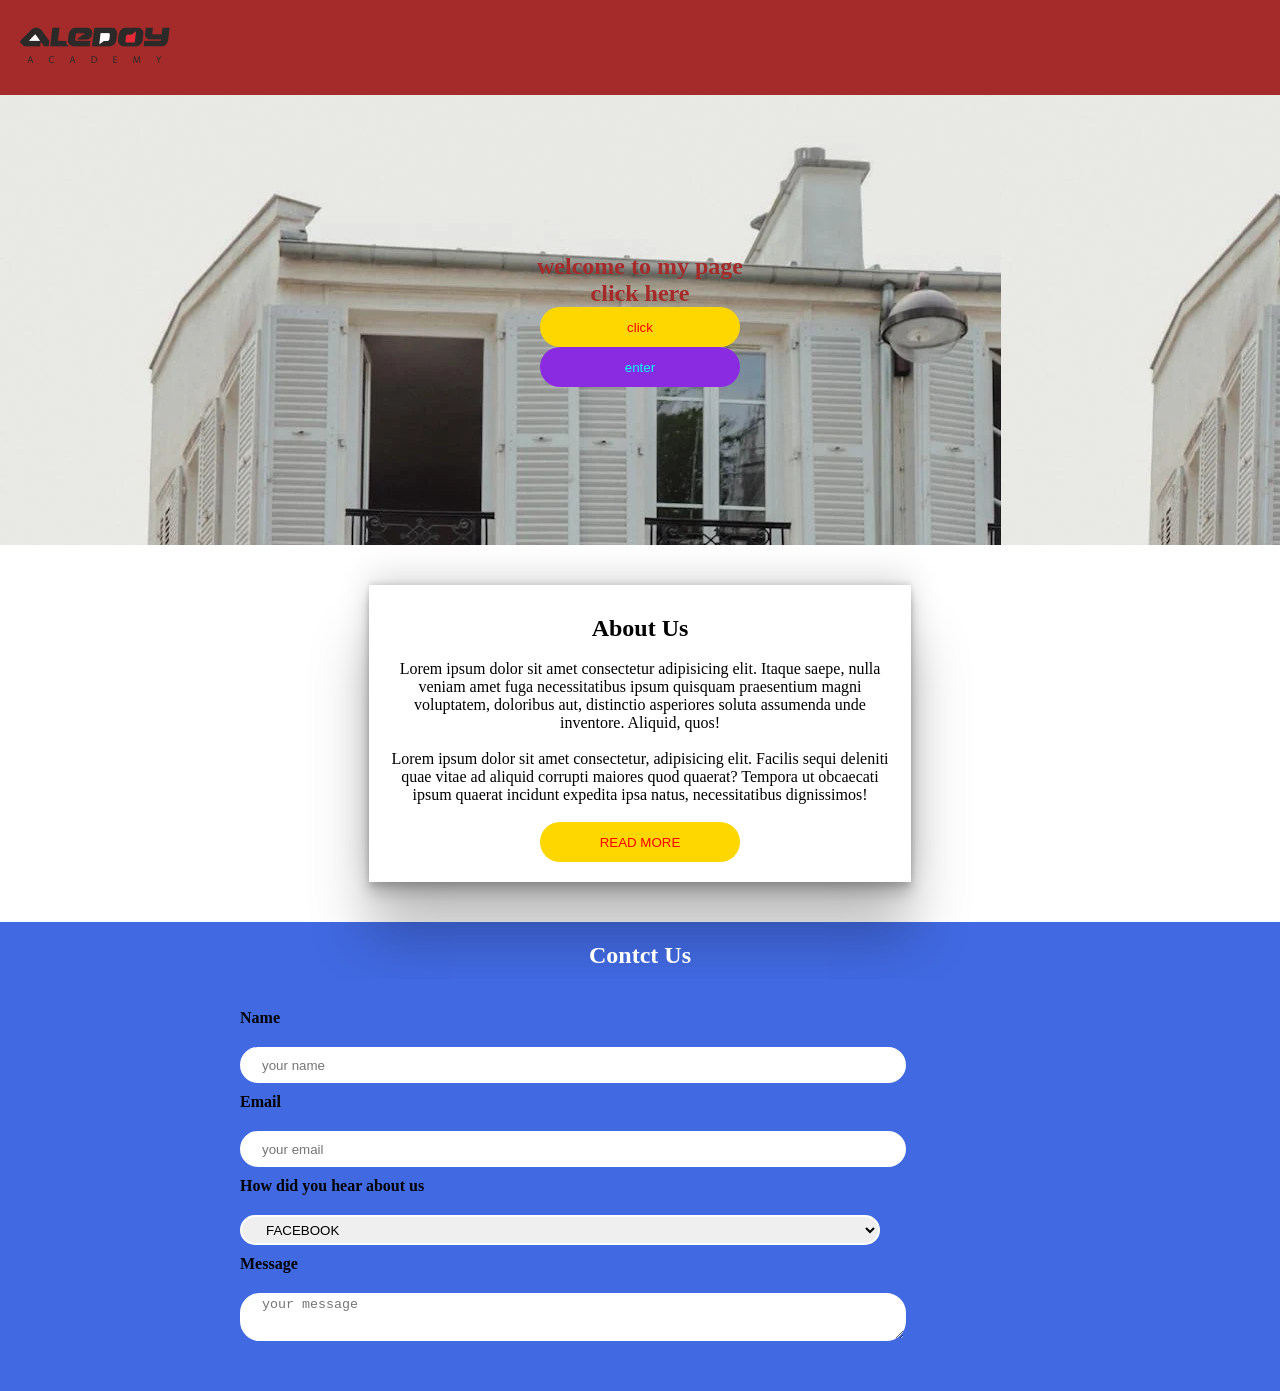
<file: index.html>
<!DOCTYPE html>
<html lang="en">
<head>
    <meta charset="UTF-8">
    <meta name="viewport" content="width=device-width, initial-scale=1.0">
    <title>Document</title>
    <link rel="stylesheet" href="new design.css">
</head>
<body>
    <header class="header">
        <img src="./images/logo.png" alt="">
    </header>
    <section class="hero">
        <div class="herocontent">
        <h1>
            welcome to my page
        </h1>
        <h2>click here</h2>
        <button>click</button>
        <button class="enter">enter</button>
    </div>
    </section> 
    <!-- <blockquote><p>Lorem ipsum dolor sit amet consectetur adipisicing <br> elit. Nihil cumque quibusdam adipisci <br> assumenda voluptas illo eum? Sint iusto quae doloremque!</p></blockquote> -->

<section class="aboutsection">
    <div class="aboutholder">
        <h2>
            About Us
        </h2>

        <p>
            Lorem ipsum dolor sit amet consectetur adipisicing elit. Itaque saepe, nulla veniam amet fuga necessitatibus ipsum quisquam praesentium magni voluptatem, doloribus aut, distinctio asperiores soluta assumenda unde inventore. Aliquid, quos!
        </p>

        <p>
            Lorem ipsum dolor sit amet consectetur, adipisicing elit. Facilis sequi deleniti quae vitae ad aliquid corrupti maiores quod quaerat? Tempora ut obcaecati ipsum quaerat incidunt expedita ipsa natus, necessitatibus dignissimos!
        </p>
        <button> READ MORE</button>
    </div>
</section>
<SEction class="aboutsection22">
<div class="aboutsection2222">
    <h1>
        Contct Us
    </h1>
    <div class="aboutcontent">
<label class="fet">
   <h4>
    Name
   </h4> 
   <input type="text" placeholder="your name">
</label>
<label  class="fet">
   <h4>
    Email
   </h4> 
   <input type="text" placeholder="your email">
</label>
<label  class="fet">
   <h4>
    How did you hear about us
   </h4> 
   <select>
    <option>FACEBOOK</option>
    <option>ONLINE</option>
    <option>TWITTER</option>
    <option>GOOGLE</option>
   </select>
</label>
<label  class="fet">
    <h4>
        Message
    </h4>
            <textarea class="textbox" placeholder="your message"></textarea>
</label>
</div>
</div>
</SEction>

</body>
</html>
</file>
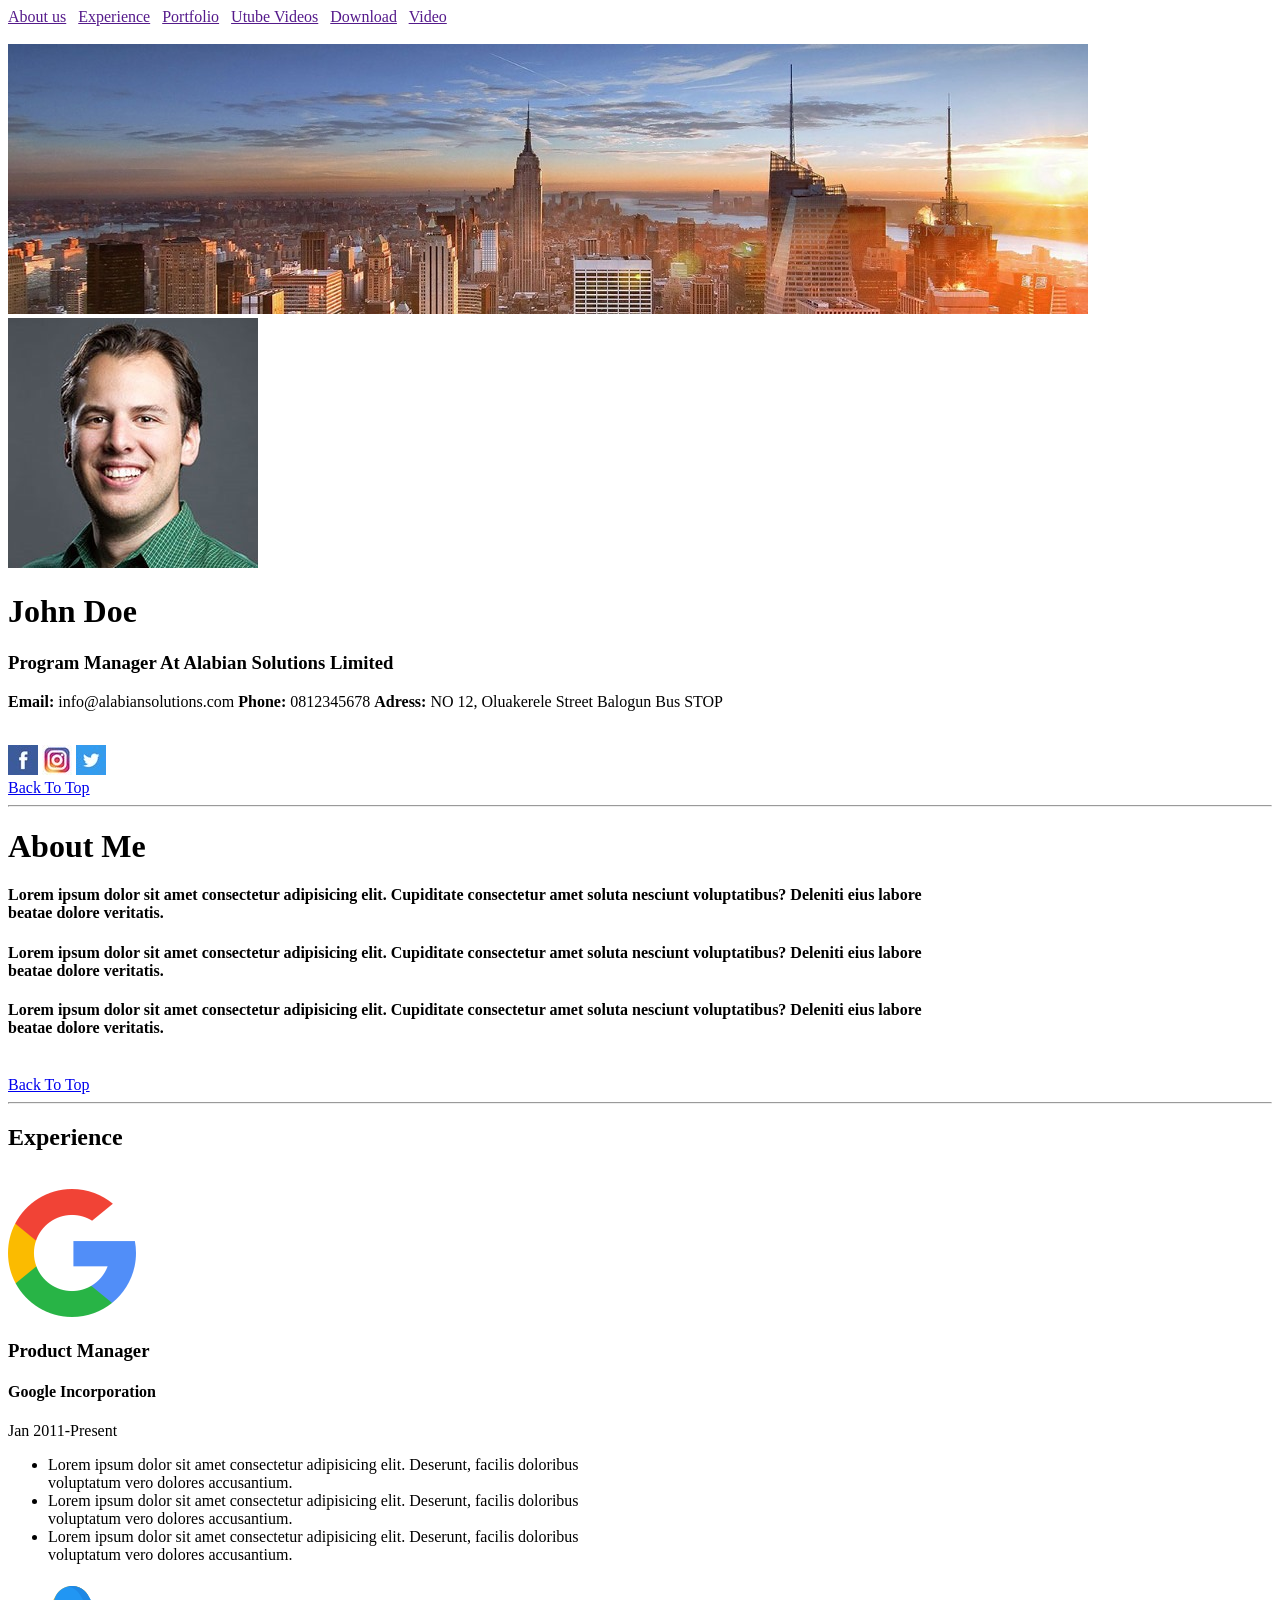
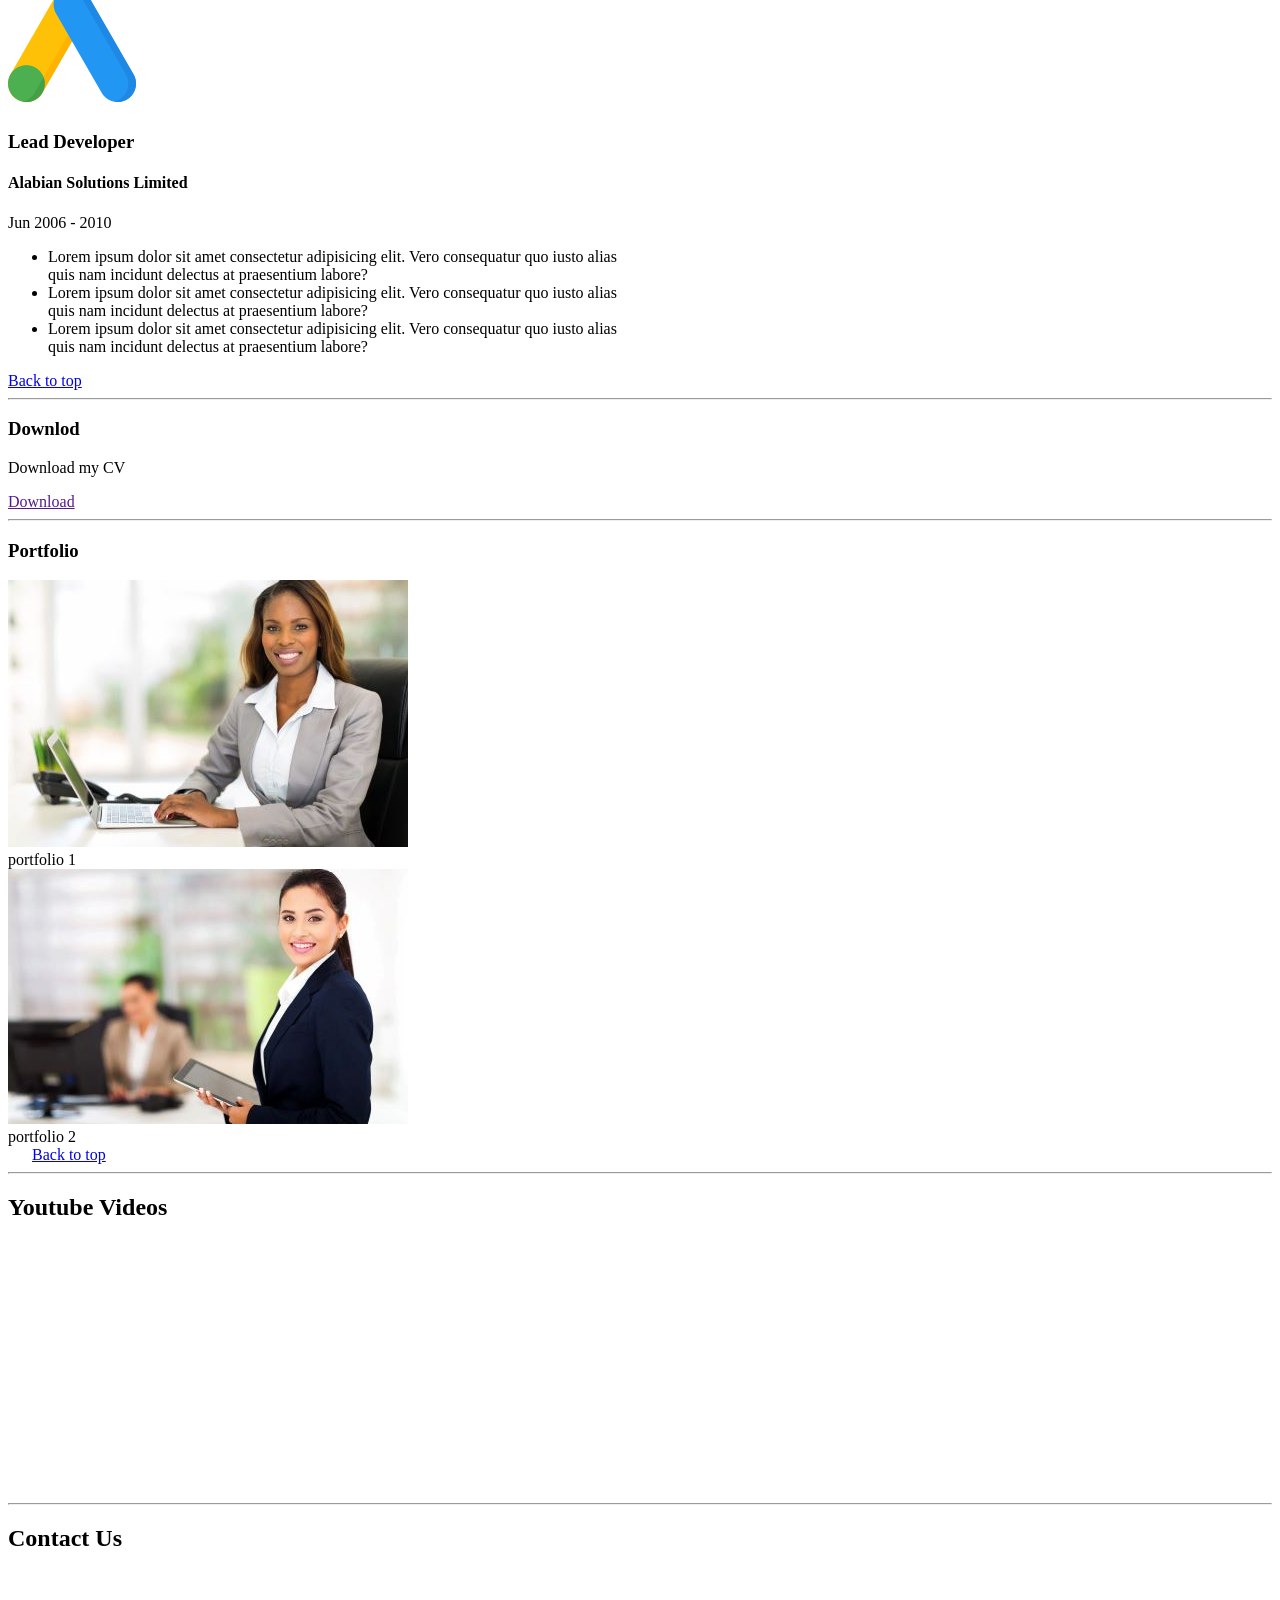
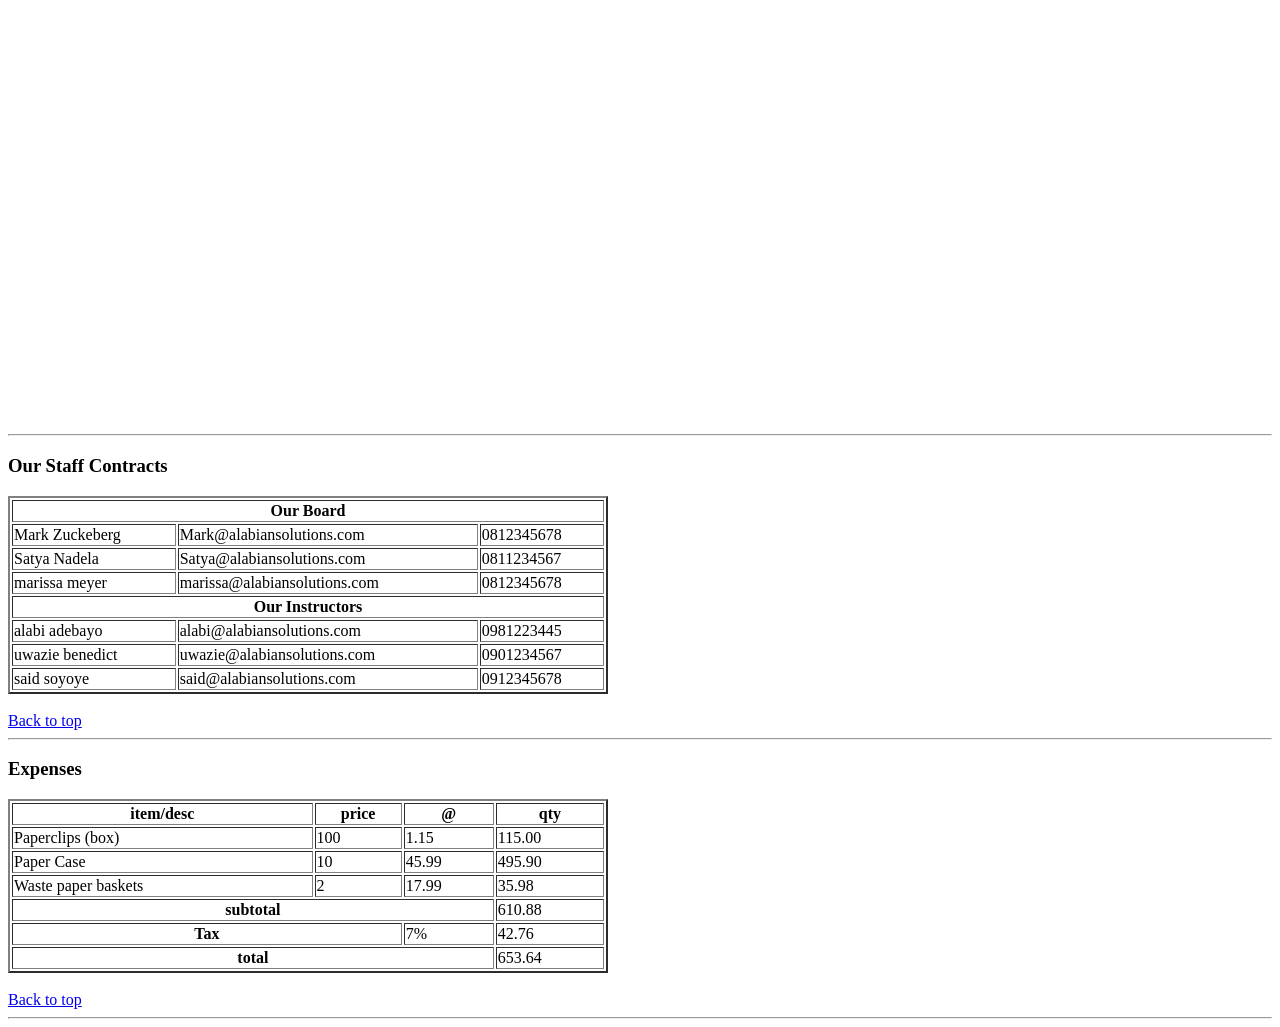
<file: assignment.html>
<!DOCTYPE html>
<html lang="en">
<head>
    <meta charset="UTF-8">
    <meta name="viewport" content="width=device-width, initial-scale=1.0">
    <title>Document</title>
</head>
<body>
    <a href="">About us</a>
    &nbsp;
    <a href="">Experience</a>
    &nbsp;
    <a href="">Portfolio</a>
    &nbsp;
    <a href="">Utube Videos</a>
    &nbsp;
    <a href="">Download</a>
    &nbsp;
    <a href="">Video</a>
    <br><br>
    <img src="./images/image 1.jpg" alt="">
    <br>
    <img src="./images/image 3.jpg" alt="">
    <h1>John Doe</h1>
    <h3>Program Manager At Alabian Solutions Limited</h3>

        
    <p><b>Email: </b> info@alabiansolutions.com <b>Phone: </b> 0812345678 <b>Adress: </b>NO 12, Oluakerele Street Balogun Bus STOP </p><br>
    <img src="./images/7414b50d-e6f7-4c53-abcd-0cbf0a5b6569.jpg" alt=""> <img src="./images/image 2.jpg" alt=""> <img src="./images/last.jpg" alt=""><br>
    <a href="#top">Back To Top</a>
    <hr>
    <h1>About Me</h1>
    <h4>Lorem ipsum dolor sit amet consectetur adipisicing elit. Cupiditate consectetur amet soluta nesciunt voluptatibus? Deleniti eius labore <br>beatae dolore veritatis.</h4>
    <h4>Lorem ipsum dolor sit amet consectetur adipisicing elit. Cupiditate consectetur amet soluta nesciunt voluptatibus? Deleniti eius labore <br>beatae dolore veritatis.</h4>
    <h4>Lorem ipsum dolor sit amet consectetur adipisicing elit. Cupiditate consectetur amet soluta nesciunt voluptatibus? Deleniti eius labore <br>beatae dolore veritatis.</h4><br>
    <a href="#top">Back To Top</a>
    <hr>
    <h2>Experience</h2></BR>
    <img src="./images/281764.png" alt="">
    <h3>Product Manager</h3>
    <h4>Google Incorporation</h4>
    <p>Jan 2011-Present</p>
    <ul>
        <li>Lorem ipsum dolor sit amet consectetur adipisicing elit. Deserunt, facilis doloribus <br>voluptatum vero dolores accusantium.</li>
        <li>Lorem ipsum dolor sit amet consectetur adipisicing elit. Deserunt, facilis doloribus <br>voluptatum vero dolores accusantium.</li>
        <li>Lorem ipsum dolor sit amet consectetur adipisicing elit. Deserunt, facilis doloribus <br>voluptatum vero dolores accusantium.</li>
    </ul>
    <img src="./images/2875421.png" alt="">
    <h3>Lead Developer</h3>
    <h4>Alabian Solutions Limited</h4>
    <p>Jun 2006 - 2010</p>
    <ul>
        <li>
            Lorem ipsum dolor sit amet consectetur adipisicing elit. Vero consequatur quo iusto alias <br>quis nam incidunt delectus at praesentium labore?
        </li>
        <li>
            Lorem ipsum dolor sit amet consectetur adipisicing elit. Vero consequatur quo iusto alias <br>quis nam incidunt delectus at praesentium labore?
        </li>
        <li>
            Lorem ipsum dolor sit amet consectetur adipisicing elit. Vero consequatur quo iusto alias <br>quis nam incidunt delectus at praesentium labore?
        </li>
    </ul>
    <a href="#top">Back to top</a>
    <hr>
    <H3>Downlod</H3>
    <p>Download my CV</p>
    <a href="">Download</a>
    <hr>
    <h3>Portfolio</h3>
    <img src="./images/2725692.jpg" alt=""><br>
    <figcaption>portfolio 1</figcaption>
    <img src="./images/wp5711093.jpg" alt=""><br>
    <figcaption>portfolio 2</figcaption>
    &nbsp;&nbsp;&nbsp;&nbsp;&nbsp;
    <a href="#top">Back to top</a>
    <hr>
    <h2>Youtube Videos</h2>
    <video src="./images/11995440_360_640_30fps.mp4" width="500" autoplay></video>
    <video src="./images/5683814-sd_240_426_25fps.mp4" width="500"></video>
    <hr>
    <h2>Contact Us</h2>
    <iframe src="https://www.google.com/maps/embed?pb=!1m18!1m12!1m3!1d3964.6409261841486!2d3.4529742737464093!3d6.44013699355111!2m3!1f0!2f0!3f0!3m2!1i1024!2i768!4f13.1!3m3!1m2!1s0x103bf5141556daed%3A0x87d8c64045798fc0!2s10%20Admiralty%20Way!5e0!3m2!1sen!2sng!4v1730374357531!5m2!1sen!2sng" width="600" height="450" style="border:0;" allowfullscreen="" loading="lazy" referrerpolicy="no-referrer-when-downgrade"></iframe>
    <table border="2" width="600">
        <hr>
        <h3>Our Staff Contracts</h3>
<tr>
    <th colspan="3">
        Our Board
    </th>
</tr>
<tr>
    <td>Mark Zuckeberg</td>
    <td>Mark@alabiansolutions.com</td>
    <td>0812345678</td>
</tr>
<tr>
    <td>Satya Nadela</td>
    <td>Satya@alabiansolutions.com</td>
    <td>0811234567</td>
</tr>
<tr>
    <td>marissa meyer</td>
    <td>marissa@alabiansolutions.com</td>
    <td>0812345678</td>
</tr>
<tr>
    <th colspan="3">Our Instructors</th>
</tr>
<tr>
    <td>alabi adebayo</td>
    <td>alabi@alabiansolutions.com</td>
    <td>0981223445</td>
</tr>
<tr>
    <td>uwazie benedict</td>
    <td>uwazie@alabiansolutions.com</td>
    <td>0901234567</td>
</tr>
<tr>
    <td>said soyoye</td>
    <td>said@alabiansolutions.com</td>
    <td>0912345678</td>
</tr>
    </table><br>
    <a href="#top">Back to top</a>
    <hr>
    <h3>Expenses</h3>
    <table border="2" width="600">
        <tr>
            <th>
                item/desc
            </th>
            <th>
                price
            </th>
            <th>
                @
            </th>
            <th>
                qty
            </th>
        </tr>
        <tr>
            <td>Paperclips (box)</td>
            <td>100</td>
            <td>1.15</td>
            <td>115.00</td>
        </tr>
        <tr>
            <td>Paper Case</td>
            <td>10</td>
            <td>45.99</td>
            <td>495.90</td>
        </tr>
        <tr>
            <td>Waste paper baskets</td>
            <td>2</td>
            <td>17.99</td>
            <td>35.98</td>
        </tr>
        <tr>
            <th colspan="3">subtotal</th>
            <td>610.88</td>
        </tr>
        <tr>
            <th colspan="2">Tax</th>
            <td>7%</td>
            <td>42.76</td>
        </tr>
        <tr>
            <th colspan="3">total</th>
            <td>653.64</td>
        </tr>
    </table><br>
    <a href="#top">Back to top</a>
    <hr>

</body>
</html
</file>
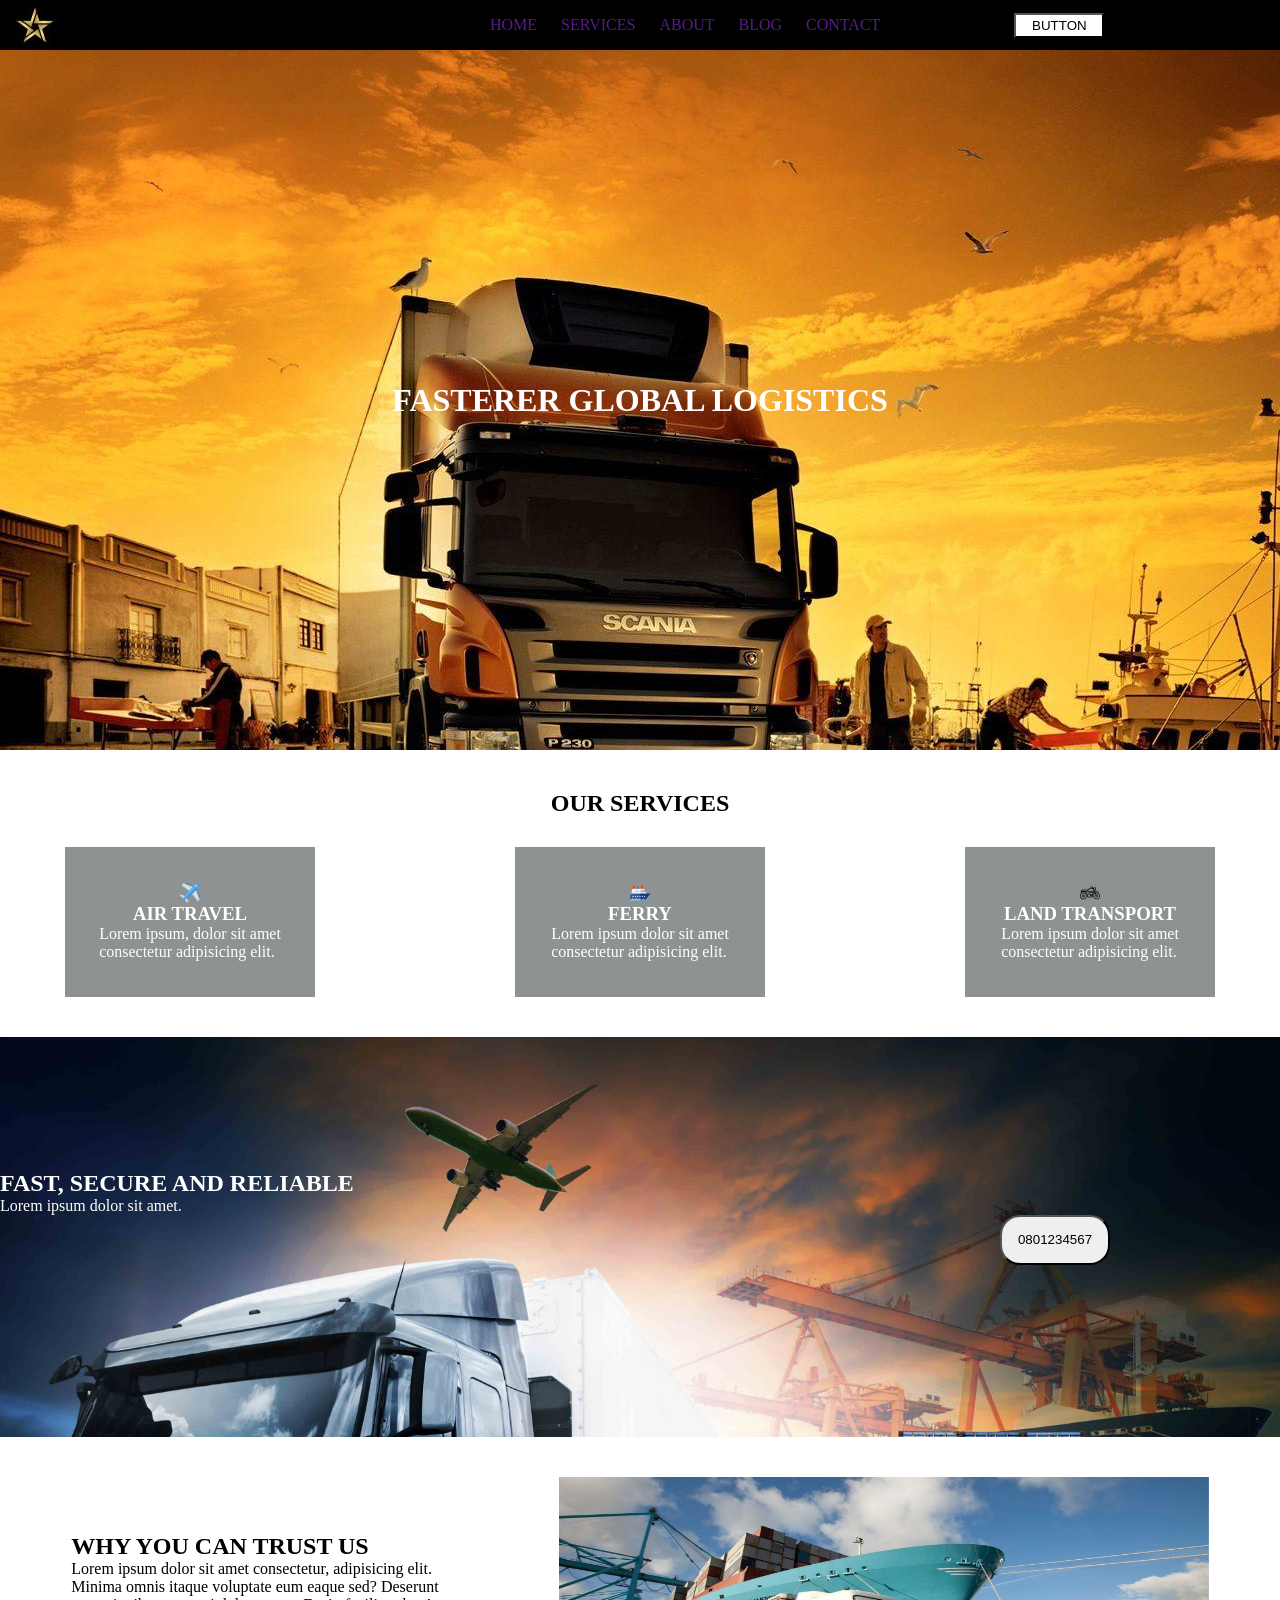
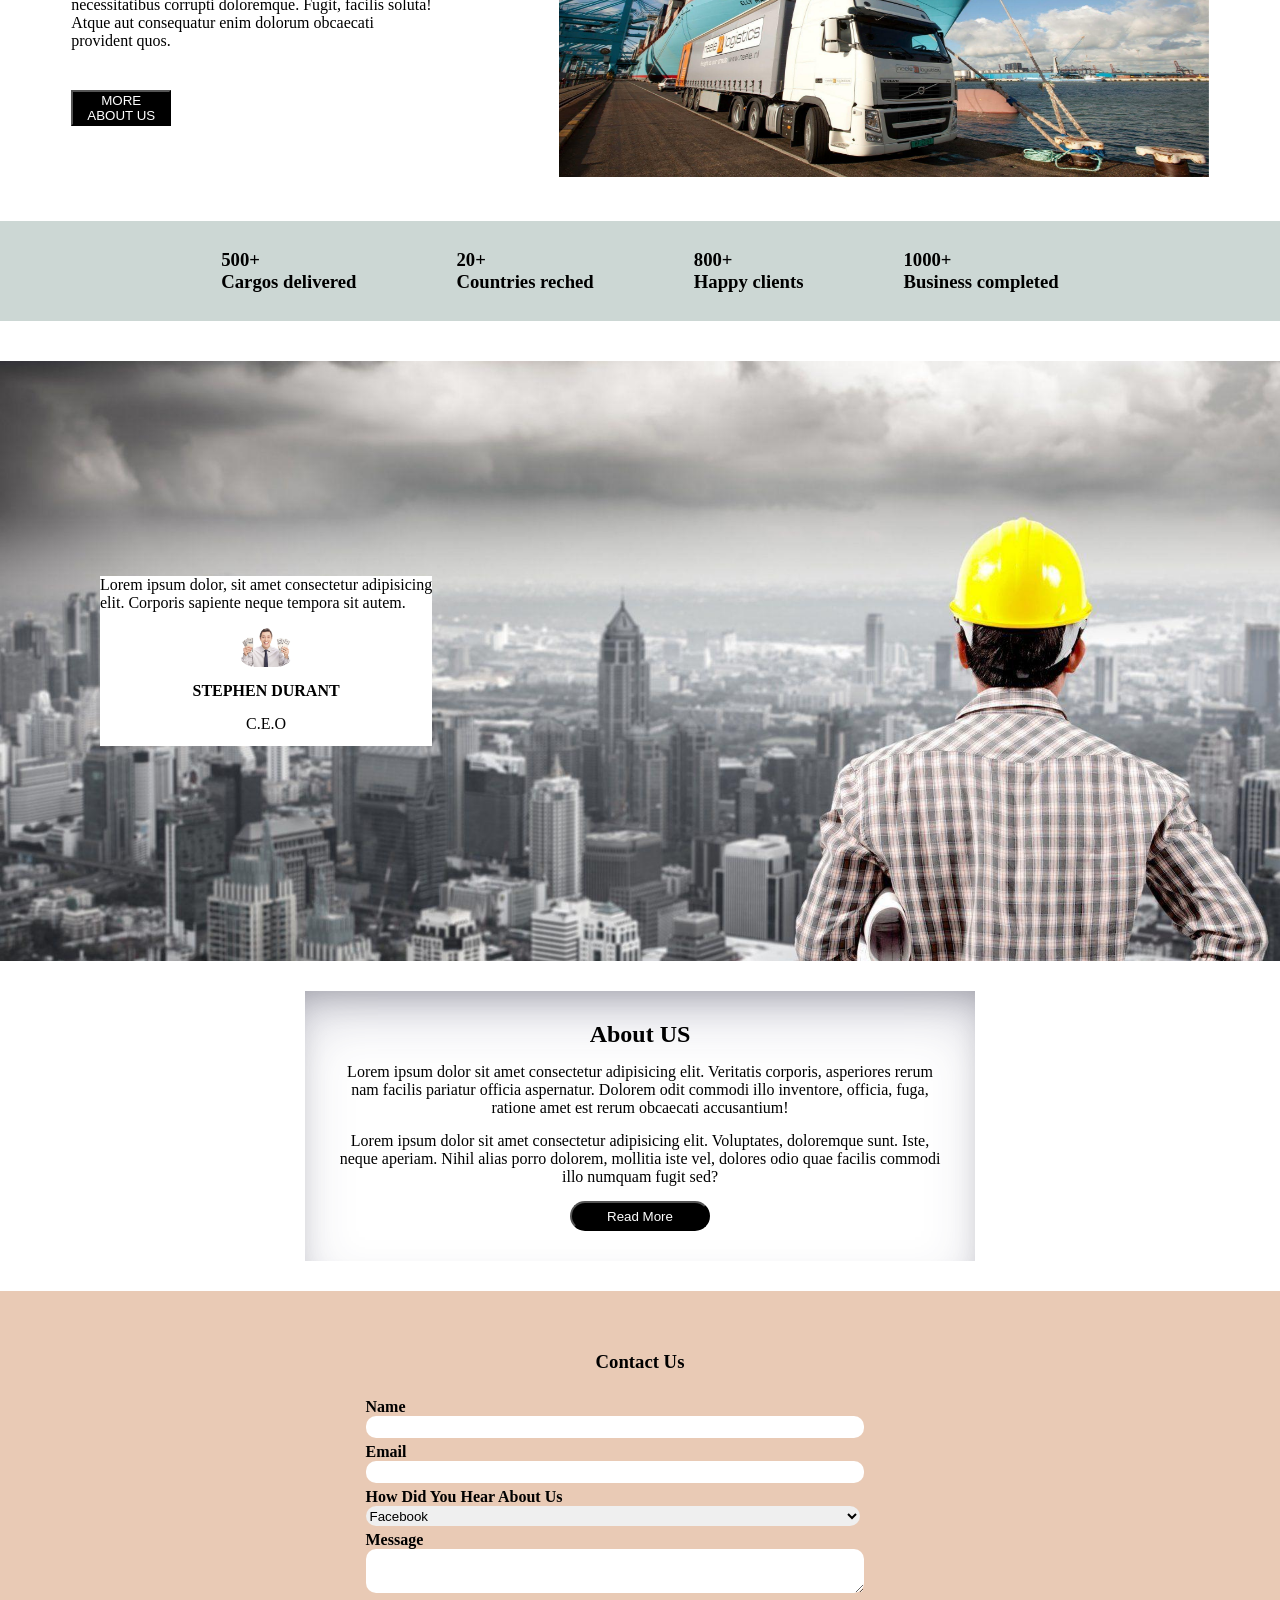
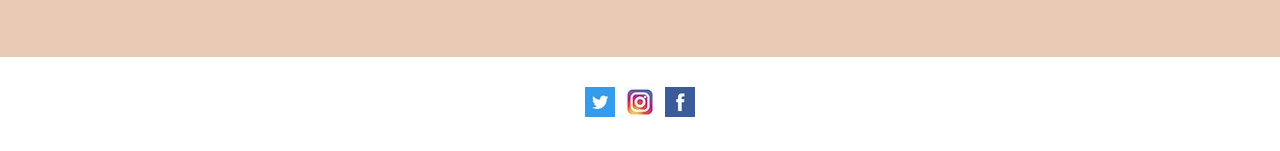
<file: new file.html>
<!DOCTYPE html>
<html lang="en">
<head>
    <meta charset="UTF-8">
    <meta name="viewport" content="width=device-width, initial-scale=1.0">
    <title>Document</title>
    <link rel="stylesheet" href="new file.css">
</head>
<body>
    <header>
        <img src="./images/50.jpg" alt="">
        <div class="headcontent">
        <a href="">HOME</a>
        <a href="">SERVICES</a>
        <a href="">ABOUT</a>
        <a href="">BLOG</a>
        <a href="">CONTACT</a>
        <button>BUTTON</button>
    </div>
    </header>

<section class="body1">
<h1>FASTERER GLOBAL LOGISTICS</h1>
</section>

<section class="body2">
    <H1>OUR SERVICES</H1>
    <div class="body2222">
<div class="body21">
    <img src="./images/20.png" alt="">
    <h3>
        AIR TRAVEL
    </h3>
    <P>
        Lorem ipsum, dolor sit amet <br>consectetur adipisicing elit.
    </P>
</div>
<div class="body21">
    <img src="./images/21.png" alt="">
    <h3>
        FERRY
    </h3>
    <p>
        Lorem ipsum dolor sit amet <br>consectetur adipisicing elit.
    </p>
</div>
<div class="body21">
    <img src="./images/1165940.png" alt="">
    <h3>
        LAND TRANSPORT
    </h3>
    <P>
        Lorem ipsum dolor sit amet <br>consectetur adipisicing elit.
    </P>
</div>
</div>
</section>

<section class="body3">
    <div></div>
<h1>
    FAST, SECURE AND RELIABLE
</h1>
<P>Lorem ipsum dolor sit amet.</P>
<BUtton>0801234567</BUtton>

</div>
</section>

<section class="body4">
<div class="body4444">
    <h1>WHY YOU CAN TRUST US</h1>
    <p>
        Lorem ipsum dolor sit amet consectetur, adipisicing elit. <br> Minima omnis itaque voluptate eum eaque sed? Deserunt <br>necessitatibus corrupti doloremque. Fugit, facilis soluta! <br> Atque aut consequatur enim dolorum obcaecati <br> provident quos.
    </p>
    <button>MORE ABOUT US</button>
</div>
<div class="body44">
    <img height="300px" width="650px" src="./images/1621289.jpg" alt="">
</div>

</section>

<section class="body5">
    <div class="body555">
            <h3>
                500+
                <p>
                    Cargos delivered
                </p>
            </h3>
            <h3>
                20+
                <P>
                    Countries reched
                </P>
            </h3>
            <h3>
                800+
                <p>
                    Happy clients
                </p>
            </h3>
            <h3>
                1000+
                <p>Business completed</p>
            </h3>
    </div>
</section>

<section class="body6">
<div class="body66">
<p>
    Lorem ipsum dolor, sit amet consectetur adipisicing <br>  elit. Corporis sapiente  neque tempora sit autem.
</p>
<img src="./images/other_income_investment.jpg" alt="">
<h4>STEPHEN DURANT</h4>
<p>C.E.O</p>
</div>
</section>

<section class="aboutus">
<div class="aboutuscontent">
<h2>
    About US
</h2>
<P>
    Lorem ipsum dolor sit amet consectetur adipisicing elit. Veritatis corporis, asperiores rerum nam facilis pariatur officia aspernatur. Dolorem odit commodi illo inventore, officia, fuga, ratione amet est rerum obcaecati accusantium!
</P>
<p>
    Lorem ipsum dolor sit amet consectetur adipisicing elit. Voluptates, doloremque sunt. Iste, neque aperiam. Nihil alias porro dolorem, mollitia iste vel, dolores odio quae facilis commodi illo numquam fugit sed?
</p>
<button>
    Read More
</button>
</div>
</section>


<section class="contactus">
    <div class="contactustotal">
        <h3>
            Contact Us
        </h3>
        <div class="contactussub">
            <label>
                <h4>
                    Name
                </h4>
                <input type="text">
            </label>
            <label>
                <h4>
                    Email
                </h4>
                <input type="text">
            </label>
            <label>
                <h4>
                    How Did You Hear About Us
                </h4>
                <select>
                    <option>Facebook</option>
                    <option>Instagram</option>
                    <option>Online</option>
                    <option>Twitter</option>
                </select>
            </label>
            <label>
                <h4>
                    Message
                </h4>
                <textarea></textarea>
            </label>





        </div>




    </div>

</section>


<section class="logospot">

<a href="">
    <img src="./images/last.jpg" alt="">
</a>

<a href="">
    <img src="./images/image 2.jpg" alt="">
</a>

<a href="">
    <img src="./images/7414b50d-e6f7-4c53-abcd-0cbf0a5b6569.jpg" alt="">
</a>
</section>



</body>
</html>
</file>
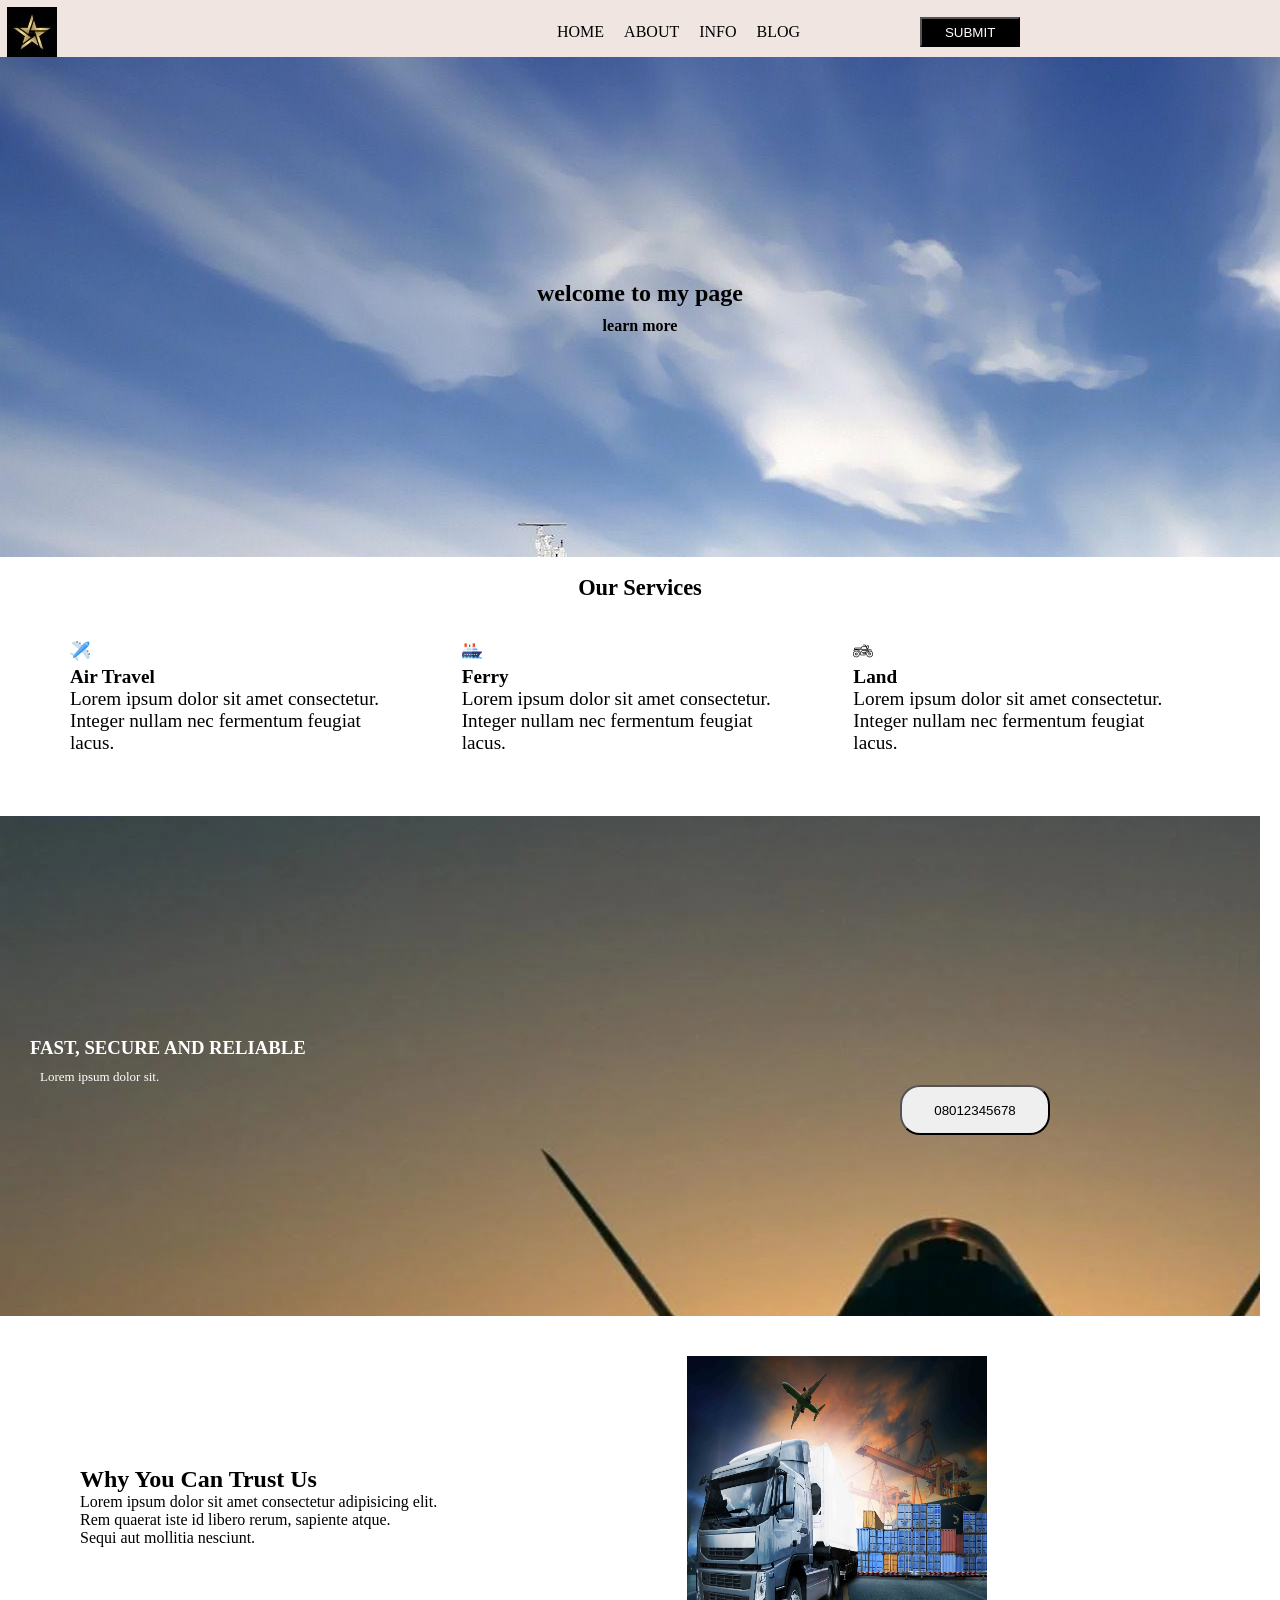
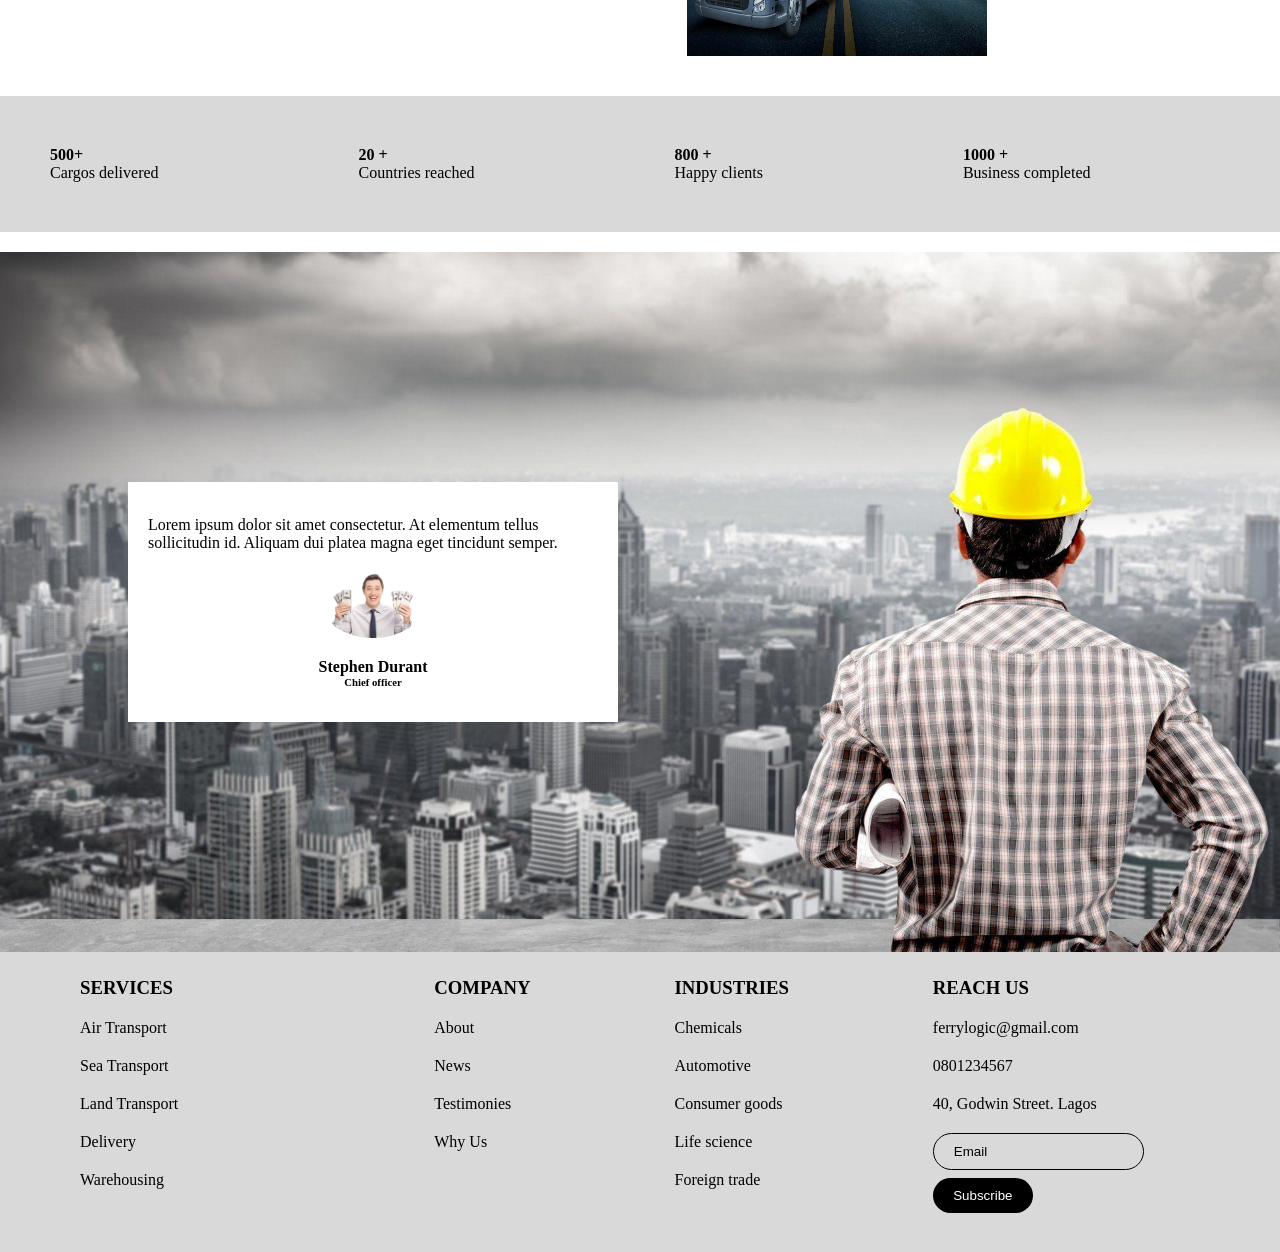
<file: workings.html>
<!DOCTYPE html>
<html lang="en">
<head>
    <meta charset="UTF-8">
    <meta name="viewport" content="width=device-width, initial-scale=1.0">
    <title>Document</title>
    <link rel="stylesheet" href="workings.css">
    <link rel="icon" href="images/50.jpg">
</head>
<body>
    <header class="header">
        <img src="./images/50.jpg" alt="">
        <p class="home1">HOME
        </p>
        <p class="about1">
            ABOUT
        </p>
        <p class="info1">
            INFO
        </p>
        <p class="blog1">
            BLOG
        </p>
        <button class="button1">
            SUBMIT
        </button>
    </header>
    <!-- hero box  -->
    <section class="hero">
        <h2>welcome to my page</h2>
        <h4>learn more</h4>
    </section> &nbsp;
     
    <section class="services-section">
    <h3>
        Our Services
    </h3>
    <div class="services-all">
    <div class="first">
        <img src="./images/20.png" alt="">
        <h4>Air Travel</h4>
        <p>Lorem ipsum dolor sit amet consectetur. <br> Integer nullam nec fermentum feugiat lacus.</p>
    </div>
    <div class="second">
<img src="./images/21.png" alt="">
<h4>Ferry</h4>
<p>Lorem ipsum dolor sit amet consectetur. <br> Integer nullam nec fermentum feugiat lacus.</p>
    </div>
    <div class="third">
        <img src="./images/1165940.png" alt="">
        <h4>Land</h4>
        <p>Lorem ipsum dolor sit amet consectetur. <br> Integer nullam nec fermentum feugiat lacus.</p>
    </div>
</div>&nbsp;&nbsp;&nbsp;&nbsp;
</section>
<div class="content2">
  <h3 class="fast">FAST, SECURE AND RELIABLE</h3>
  <p class="lo">Lorem ipsum dolor sit.
  </p>
  <button>08012345678</button>
  </div>
  <div class="content3">
    <div class="hp">
<h2>Why You Can Trust Us</h2>
<p>Lorem ipsum dolor sit amet consectetur adipisicing elit. <br> Rem quaerat iste id libero rerum, sapiente atque. <br> Sequi aut mollitia nesciunt.</p></div>
<img class="img" src="./images/wp3704688.jpg" alt="">
  </div>

<!-- sectio n logo stripe -->

<section class="logopost">
    <div>
       <b>500+</b>
       <p>Cargos delivered</p>
    </div>
    <div>
        <b>20 +</b>
        <p>Countries reached</p>
    </div>
    <div>
        <b>800 +</b>
        <p>Happy clients</p>
    </div>
    <div>
        <b>1000 +</b>
        <p>Business completed   </p>
    </div>

</section>

<section>
    <div class="goodcontent">
        <div class="good">
            <p>Lorem ipsum dolor sit amet consectetur. At elementum tellus sollicitudin id. Aliquam dui platea magna eget tincidunt semper.</p>
        <img src="./images/other_income_investment.jpg" alt="">
        <h4>Stephen Durant</h4>
        <h6>Chief officer</h6>
        </div>
    </div>
</section>


<footer class="footer">
    <div class="footer-item item-different">
        <h3>
            SERVICES
        </h3>
        <a href="#">Air Transport</a>
        <a href="#">Sea Transport</a>
        <a href="#">Land Transport</a>
        <a href="#">Delivery</a>
        <a href="#">Warehousing</a>
    </div>
    <div class="footer-item">
        <h3>
            COMPANY
        </h3>
        <a href="#">About</a>
        <a href="#">News</a>
        <a href="#">Testimonies</a>
        <a href="#">Why Us</a>
    </div>
    <div class="footer-item">
        <h3>INDUSTRIES</h3>
        <a href="#">Chemicals</a>
        <a href="#">Automotive</a>
        <a href="#">Consumer goods</a>
        <a href="#">Life science</a>
        <a href="#">Foreign trade</a>
    </div>
    <div class="footer-item">
        <h3>
            REACH US
        </h3>
        <a href="#">ferrylogic@gmail.com</a>
        <a href="#">0801234567</a>
        <a href="#">40, Godwin Street. Lagos</a>
        <input type="mail" placeholder="Email">
        <button>Subscribe</button>
    </div>
</footer>

</body>
</html>
</file>
<file: new design.css>
.header{
    background-color: brown;
    padding-left: 20px;
    padding-bottom: 20px;
    padding-top: 20px;
}

*{
    margin: 0;
}


.herocontent{
/* background-color:rgba(55, 215, 114, 0.171); */
display: flex;
align-items: center;
justify-content: center;
flex-direction: column;
width: 100%;
height: 100%;

}

.hero{
    height: 450px; 
    background-image: url("./images/pexels-photo-13290760.webp");
    display: flex;
    align-items: center;
    justify-content: center;
    color: brown;
    flex-direction: column;
    gap: 15px;
    margin-bottom: 40PX;
button {
    background-color: gold;
    width: 200px;height: 40px;
    outline: none;
    border: none;
    border-radius: 20px;
    color: red;
}
button:hover {
    background-color: black;
    cursor: move;
    color: aliceblue;

   
}

.enter{
    color: aqua;
    background-color: blueviolet;
}
.enter:hover{
    cursor: pointer;
    color: blueviolet;
    
}
}

.aboutsection{
    display: flex;
    align-items: center;
    justify-content: center;
    flex-direction: column;
    margin-bottom: 40PX;
    

    .aboutholder{
        background-color: white;
        width: 40%;
        display: flex;
        align-items: center;
        justify-content: center;
        flex-direction: column;
        padding: 30px 15px 20px 15px;
        gap: 18px;
    
        box-shadow: rgba(0, 0, 0, 0.25) 0px 54px 55px, rgba(0, 0, 0, 0.12) 0px -12px 30px, rgba(0, 0, 0, 0.12) 0px 4px 6px, rgba(0, 0, 0, 0.17) 0px 12px 13px, rgba(0, 0, 0, 0.09) 0px -3px 5px;
    
        
    }
    button {
        background-color: gold;
        width: 200px;height: 40px;
        outline: none;
        border: none;
        border-radius: 20px;
        color: red;
    }

    button:hover {
        background-color: black;
        cursor: move;
        color: aliceblue;
    
       
    }
    P{
        text-align: center;
    }

    

}


.aboutsection22{
    background-color: royalblue;
    display: flex;
    align-items: center;
    flex-direction: column;
    justify-content: center;
    gap: 50px;
    padding: 20px;
}

.aboutsection2222{
    display: flex;
    align-items: center;
    flex-direction: column;
    gap: 10px;
    color: white;

}


.aboutcontent{
background-color: royalblue;
width: 800px;
display: flex;
flex-direction: column;
gap: 10px;
padding: 30px;
color: black;
input,select{
    width: 80%;
    border-radius: 20px;
    height: 30px;
    outline: none;
    padding-left: 20px;
    border: 2px solid white;
}
}


.textbox{
    width: 80%;
    border-radius: 20px;
    height: 40px;
    outline: none;
    padding-left: 20px;
    border: 2px solid white;
    
}

.fet{
    display: flex;
    flex-direction: column;
    gap: 20px;
}
</file>
<file: new file.css>
*{
    margin: 0;
    
}

header{
    background-color: black;
    display: flex;
align-items: center;
/* padding-left: 500px; */
gap: 20px;



img{
    padding-right: 400px;
    padding-left: 10px;
}  

.headcontent{
}
    a{
        text-decoration: none;
        padding: 10PX;

    }

    button{
        margin-left: 120px;
        background-color: white;
        width: 90PX;
        height: 25PX;
    }
    button:hover{
        color: white;
        background-color: black;
    }
    
}

.body1{

    background-image:url(./images/1621286.jpg); height: 700PX;
    display: flex;
    align-items: center;
    justify-content: center;
    color: white;
    margin-bottom: 40px;
h1{
    font-size: xx-large;
}

}


.body2{
    display: flex;
    align-items: center;
    justify-content: center;
    flex-direction: column;
    gap: 30px;
    margin-bottom: 40px;
   
.body2222{
    display: flex;
    flex-direction: row;
   gap: 200px;
   
}
.body21{
    background-color: rgb(142, 146, 146); height: 150px; width: 250px; 
    display: flex;
    align-items: center;
    flex-direction: column;
    justify-content: center;
    color: white;
}

}

.body3{
   background-image: url(./images/wp3704688.jpg);
    height: 400px;
    background-size: cover;
    color: white;
    display: flex;
    align-items: left;
    flex-direction: column;
    justify-content: center;
    margin-bottom: 40px;


    button{
        width: 110px;
        height: 50px;
        margin-left: 1000px;
        border-radius: 20px;
       margin-bottom: 40px;
    }

    button:hover{
        color: white;
        background-color: black;
    }
    
}

.body4{
    display: flex;
    flex-direction: row;
    align-items: center;
    justify-content: center;
    gap: 120px;
    margin-bottom: 40px;

button{
    margin-top: 40px;
    width: 100px;
    background-color: black;
    color: white;
}

button:hover{
    color: black;
    background-color: white;
}


}


.body5{
    background-color: rgb(204, 215, 212);
    height: 100px;
    display: flex;
    justify-content: center;
    margin-bottom: 40px;



.body555{
    display: flex;
    flex-direction: row;
    align-items: center;
    justify-content: center;
    gap: 100px;
}

}

.body6{
    background-image: url(./images/wp4004944.jpg);
    height: 600px;
    display: flex;
    align-items: center;
background-size: cover;


    .body66{display: flex;
        align-items: center;
        flex-direction: column;
        background-color: white;
        height: 170px;
        margin: 100px;
        gap: 15px;


        img{
            height: 40px;
            border-radius: 50px;
        }
    }

}


.aboutus{
    display: flex;
    align-items: center;
    justify-content: center;
    flex-direction: column;
    padding: 30px;
}


.aboutuscontent{
    background-color: white;
    width: 50%;
    display: flex;
    align-items: center;
    flex-direction: column;
    justify-content: center;
    padding: 30px;
    gap: 15px;
    box-shadow: rgba(50, 50, 93, 0.25) 0px 30px 60px -12px inset, rgba(0, 0, 0, 0.3) 0px 18px 36px -18px inset;


p{
    text-align: center;
}
h2{
    color: black;
}

button{
    border-radius: 20px;
    width: 140px;
    height: 30px;
color: white;
background-color: black;
}

button:hover{
    color: rgb(6, 6, 6);
    background-color: white;
    cursor: crosshair;
}



}



.contactus{
    background-color:  rgb(233, 202, 181);
    display: flex;
    align-items: center;
    flex-direction: column;
    justify-content: center;
    padding: 30px;
}




.contactustotal{
    background-color: rgb(233, 202, 181);
    width: 50%;
    padding: 30px;
    display: flex;
    align-items: center;
    justify-content: center;
    flex-direction: column;
    gap: 25px;

h3{
    display: flex;
    align-items: center;
    flex-direction: column;
    justify-content: center;
    

}

}


.contactussub{
    width: 90%;
    display: flex;
    flex-direction: column;
    gap: 5px;
    input,select{
        width: 90%;
        height: 20px;
        border-radius: 10px;
        border: none;
        outline: none;
    }



    textarea{
        height: 40px;
        width: 90%;
        border-radius: 10px;
        border: none;
        outline: none;
    }
   
}


.logospot{
    display: flex;
    align-items: center;
    justify-content: center;
    gap: 10px;
    margin: 30px;
}
</file>
<file: workings.css>
*{
    margin: 0;
    padding: 0;
}
.header{
    padding-left: 7px;padding-top: 7px;padding-bottom: 0px;
    background-color: rgb(240, 229, 225);
    display: flex;
    align-items: center;
.home1{
    padding-left: 500px;

}

.about1{
    padding-left: 20px;
}
.info1{
    padding-left: 20px;
}
.blog1{
    padding-left: 20px;
}
button {
    width: 100px; height: 30px; margin-left: 120px;background-color: black;color: white;
}
button:hover{
    color: black;background-color: white;cursor: help;
}


}
.hero{
    background-image: url(./images/1621333.jpg); height: 500px; 
    display: flex;
    align-items: center;justify-content: center;flex-direction: column;gap: 10px;
}

.services-section{
    display: flex;
    align-items: center;
    flex-direction: column;
    font-size: larger;


.first{
padding-left: 70px; padding-bottom: 40px;
    }
    .second{
        padding-left: 40px;
    }
    .third{
        padding-left: 40px;
    }
}

.services-all{
    margin-top: 40px;
    display: flex;
    padding-right: 100px;
    gap: 25px;
}
.content2{
    background-image: url(./images/1afTyb.webp);height: 500px; width: 1260px;
    display: flex; justify-content: center; flex-direction: column; align-items: left;margin-bottom: 40px;
    .fast{
        color: white; padding-left: 30px; margin-top: 40px
    }
    .lo{
        color: white;
         font-family: cursive;font-size: small; padding-left: 40px; margin-top: 10px;
    }
    button{
        width: 150px; height: 50px; margin-left: 900px; border-radius: 20px;
    }
    button:hover{
        color: burlywood; background-color: black;transition: 0.5s ease;    
    }
}

.content3{
    display: flex;
    flex-direction: row;  
    align-items: center;
    justify-content: left;
    gap: 250px;
    /* background-color: beige; */
    margin-bottom: 40px;

    .img{
        width: 300px;
         height: 300px; 
    }
    .hp{
        padding-left: 80px;
    }

}

.logopost{
    display: flex;
    gap: 200px;
    background-color: #D9D9D9;    
    padding: 50px;
    margin-bottom: 20px;
}


.goodcontent{
    background-image: url(./images/wp4004944.jpg); 
    height: 700px;
    background-size: cover;
    display: flex;
    align-items: center;
    justify-content: left;
    
    .good{
    background-color: #fff;
    width: 450px;
    height: 200px;
    display: flex;
    align-items: center;
    justify-content: center;
    flex-direction: column;
    padding: 20px;
    margin-left: 8rem;
    }
    img{
        width: 100px;
        padding-top: 20px;
        border-radius: 50%;
        padding-bottom: 20px;
    }
}

.footer{
    height: 300px;
    background-color: #D9D9D9;
    display: flex;
    gap: 5%;
}

.footer-item{
    display: flex;
    flex-direction: column;
    margin-left: 5rem;
    margin-top: 25px;
    a{
        text-decoration: none;
        color: #000;
        margin-top: 20px;
    }
    input{
        padding: 10px 20px;
        border: 1px solid;
        border-radius: 20px;
        margin-top: 20px;
        background-color: transparent;
        outline: none;
    }
    input::placeholder{
        color: #000;
    }
    button{
        background-color: #000;
        color: #fff;
        width: 100px;
        margin-top: 8px;
        border: none;
        border-radius: 30px;
        padding: 10px 20px;
    }
}

.item-different{
    margin-right: 7rem;
}
</file>
